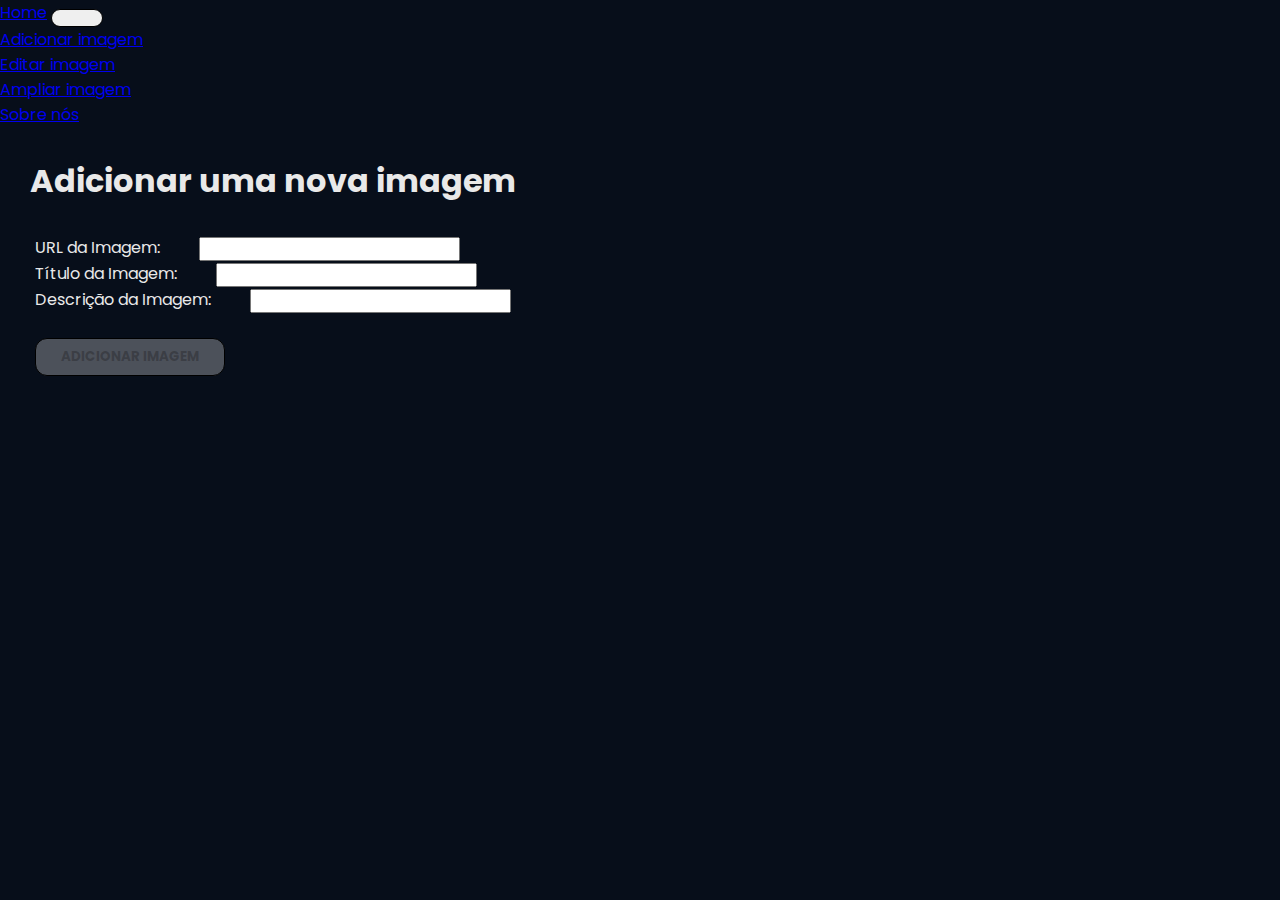
<file: pages/page3.html>
<!DOCTYPE html>
<html lang="pt-br">
  <head>
    <meta charset="UTF-8" />
    <meta http-equiv="X-UA-Compatible" content="IE=edge" />
    <meta name="viewport" content="width=device-width, initial-scale=1.0" />
    <link
      rel="stylesheet"
      href="https://stackpath.bootstrapcdn.com/bootstrap/4.1.3/css/bootstrap.min.css"
      integrity="sha384-MCw98/SFnGE8fJT3GXwEOngsV7Zt27NXFoaoApmYm81iuXoPkFOJwJ8ERdknLPMO"
      crossorigin="anonymous"
    />
    <link rel="stylesheet" href="style.css" />
    <title>Projeto SI - Página 3</title>
  </head>
  <body style="background-color: #070e1a; color: #e9e9e9">
    <nav class="navbar navbar-expand-lg navbar-dark bg-dark">
      <a class="navbar-brand" href="index.html">Home</a>
      <button
        class="navbar-toggler"
        type="button"
        data-toggle="collapse"
        data-target="#navbarNav"
        aria-controls="navbarNav"
        aria-expanded="false"
        aria-label="Toggle navigation"
      >
        <span class="navbar-toggler-icon"></span>
      </button>
      <div class="collapse navbar-collapse" id="navbarNav">
        <ul class="navbar-nav">
          <li class="nav-item">
            <a class="nav-link" href="page3.html">Adicionar imagem</a>
          </li>
          <li class="nav-item">
            <a class="nav-link" href="page4.html">Editar imagem</a>
          </li>
          <li class="nav-item">
            <a class="nav-link" href="page5.html">Ampliar imagem</a>
          </li>
          <li class="nav-item">
            <a class="nav-link" href="sobre.html">Sobre nós</a>
          </li>
        </ul>
      </div>
    </nav>

  <div class="col-md-auto">
      <h1 style="padding:30px;">Adicionar uma nova imagem</h1>
  </div>
    <div class="col-md-auto">
      <form>
        <label for="imageUrl">URL da Imagem:</label>
        <input type="text" id="imageUrl" required />
      </form>
      <form>
        <label for="imageTitle">Título da Imagem:</label>
        <input type="text" id="imageTitle" required />
      </form>
      <form>
        <label for="imageDescription">Descrição da Imagem:</label>
        <input type="text" id="imageDescription" required />
      </form>
      <button style="margin:25px 35px;" id="addButton" disabled>Adicionar Imagem</button>
    </div>
  </div>
  <div class="gallery"></div>
  <script src="main.js"></script>
</body>

</html>
</file>
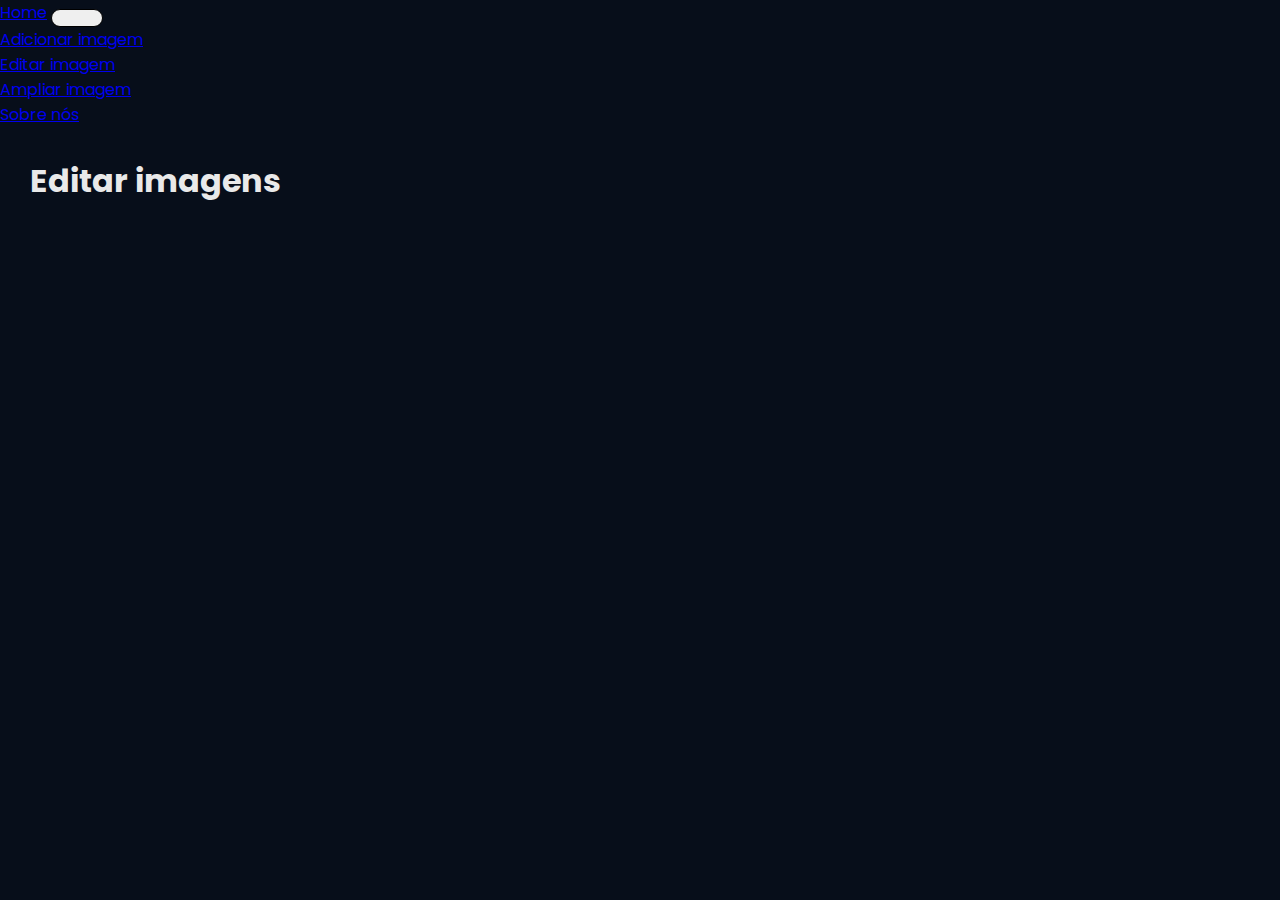
<file: pages/page4.html>
<!DOCTYPE html>
<html lang="pt-br">
  <head>
    <meta charset="UTF-8" />
    <meta http-equiv="X-UA-Compatible" content="IE=edge" />
    <meta name="viewport" content="width=device-width, initial-scale=1.0" />
    <link
      rel="stylesheet"
      href="https://stackpath.bootstrapcdn.com/bootstrap/4.1.3/css/bootstrap.min.css"
      integrity="sha384-MCw98/SFnGE8fJT3GXwEOngsV7Zt27NXFoaoApmYm81iuXoPkFOJwJ8ERdknLPMO"
      crossorigin="anonymous"
    />
    <link rel="stylesheet" href="style.css" />
    <script src="https://code.jquery.com/jquery-3.6.0.min.js"></script>
    <title>Projeto SI - Página 4</title>
  </head>

  <body style="background-color: #070e1a; color: #e9e9e9">
    <nav class="navbar navbar-expand-lg navbar-dark bg-dark">
      <a class="navbar-brand" href="index.html">Home</a>
      <button
        class="navbar-toggler"
        type="button"
        data-toggle="collapse"
        data-target="#navbarNav"
        aria-controls="navbarNav"
        aria-expanded="false"
        aria-label="Toggle navigation"
      >
        <span class="navbar-toggler-icon"></span>
      </button>
      <div class="collapse navbar-collapse" id="navbarNav">
        <ul class="navbar-nav">
          <li class="nav-item">
            <a class="nav-link" href="page3.html">Adicionar imagem</a>
          </li>
          <li class="nav-item">
            <a class="nav-link" href="page4.html">Editar imagem</a>
          </li>
          <li class="nav-item">
            <a class="nav-link" href="page5.html">Ampliar imagem</a>
          </li>
          <li class="nav-item">
            <a class="nav-link" href="sobre.html">Sobre nós</a>
          </li>
        </ul>
      </div>
    </nav>

    <div class="col-md-auto">
      <h1 style="padding: 30px">Editar imagens</h1>
    </div>

    <div class="col-md-auto" style="display: none">
      <form>
        <label for="imageUrl">URL da Imagem:</label>
        <input type="text" id="imageUrl" required />
      </form>
      <form>
        <label for="imageTitle">Título da Imagem:</label>
        <input type="text" id="imageTitle" required />
      </form>
      <form>
        <label for="imageDescription">Descrição da Imagem:</label>
        <input type="text" id="imageDescription" required />
      </form>

      <button style="margin: 25px 35px" type="submit" id="addButton">
        Editar imagem
      </button>
    </div>

    <div id="page4Gallery" class="gallery"></div>
    <script src="main.js"></script>
  </body>
</html>
</file>
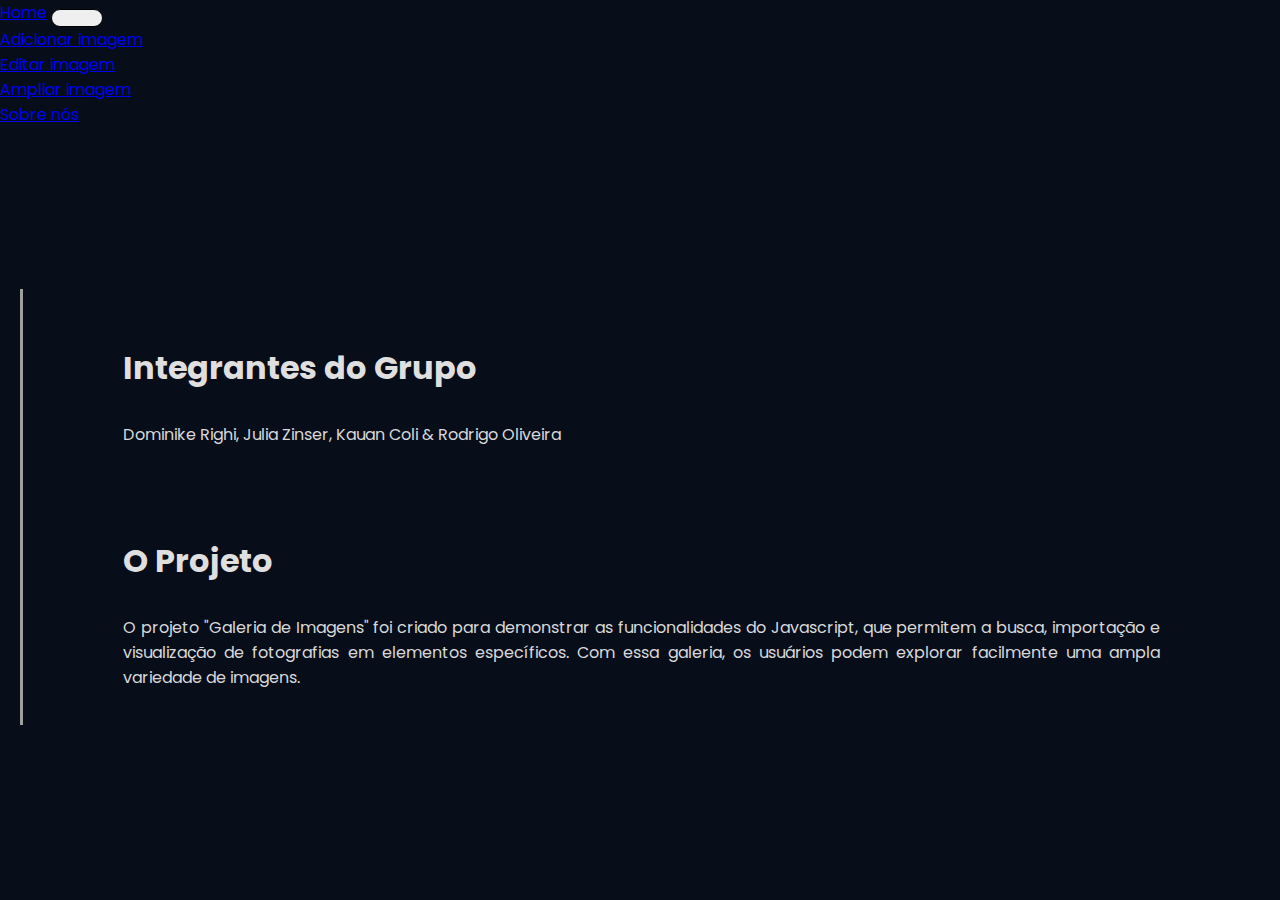
<file: pages/sobre.html>
<!DOCTYPE html>
<html lang="pt-br">

<head>
  <meta charset="UTF-8" />
  <meta http-equiv="X-UA-Compatible" content="IE=edge" />
  <meta name="viewport" content="width=device-width, initial-scale=1.0" />
  <link rel="stylesheet" href="https://stackpath.bootstrapcdn.com/bootstrap/4.1.3/css/bootstrap.min.css"
    integrity="sha384-MCw98/SFnGE8fJT3GXwEOngsV7Zt27NXFoaoApmYm81iuXoPkFOJwJ8ERdknLPMO" crossorigin="anonymous" />
  <link rel="stylesheet" href="style.css" />
  <title>Sobre nós</title>
</head>

<body style="background-color: #070e1a; color: #e9e9e9">
  <nav class="navbar navbar-expand-lg navbar-dark bg-dark">
    <a class="navbar-brand" href="index.html">Home</a>
    <button class="navbar-toggler" type="button" data-toggle="collapse" data-target="#navbarNav"
      aria-controls="navbarNav" aria-expanded="false" aria-label="Toggle navigation">
      <span class="navbar-toggler-icon"></span>
    </button>
    <div class="collapse navbar-collapse" id="navbarNav">
      <ul class="navbar-nav">
        <li class="nav-item">
          <a class="nav-link" href="page3.html">Adicionar imagem</a>
        </li>
        <li class="nav-item">
          <a class="nav-link" href="page4.html">Editar imagem</a>
        </li>
        <li class="nav-item">
          <a class="nav-link" href="page5.html">Ampliar imagem</a>
        </li>
        <li class="nav-item">
          <a class="nav-link" href="sobre.html">Sobre nós</a>
        </li>
      </ul>
    </div>
  </nav>
  <div class="about-center">
    <div style="border-left: 3px solid #a09f9f;">
      <div class="about-text">
        <h1 class="about-title">Integrantes do Grupo</h1>
        <p class="names-project">Dominike Righi, Julia Zinser, Kauan Coli & Rodrigo Oliveira</p>
      </div>
      <div class="about-text">
        <h1 class="about-title">O Projeto</h1>
        <p class="names-project">O projeto "Galeria de Imagens" foi criado para demonstrar as funcionalidades do Javascript, que permitem a busca, importação e visualização de fotografias em elementos específicos. Com essa galeria, os usuários podem explorar facilmente uma ampla variedade de imagens.</p>
      </div>
    </div>
  </div>

</body>

</html>
</file>
<file: pages/style.css>
@import url("https://fonts.googleapis.com/css2?family=Poppins:wght@400;700&display=swap");

* {
  margin: 0;
  padding: 0;
  box-sizing: border-box;

  font-family: "Poppins", sans-serif;
}

#image-grid .col-md-4 {
  margin-bottom: 20px;
}

#image-grid img {
  width: auto;
  height: auto;
  margin-top: 20px;

  cursor: pointer;
}

#image-grid img:hover {
  transform: scale(1.01);
  transition: all 0.1s ease-in-out;

  opacity: 0.9;
}

button {
  padding: 8px 25px;

  border: 1px solid #000;
  border-radius: 12px;

  cursor: pointer;

  text-transform: uppercase;
  font-weight: 700;

  user-select: none;
}

button :hover {
  opacity: 0.8;

  transform: scale(1.01);
}

label {
  margin: 15px 35px;
}

.gallery {
  padding: 30px;
}

.image-container {
  display: flex;
  flex-direction: column;
  align-items: flex-start;
  gap: 20px;
}

.image-container button {
  display: flex;
}

label {
  margin: 15px 35px;
}

.gallery {
  padding: 30px;
}

.image-container {
  display: flex;
  flex-direction: column;
  align-items: flex-start;
  gap: 20px;
}

.image-container button {
  display: flex;
}

.about-center {
  display: flex;
  justify-content: center;
  flex-direction: column;
  text-align: center;
  height: 80vh;
  margin: 20px;
}

.about-title {
  color: #c9c0c0;
  padding: 10px 0;
  margin: 10px 0;
}

.names-project {
  font: 20px;
  color: #d8d8d8;
  margin: 20px 0 0;
}

.about-text {
  text-align: justify;
  padding: 35px 100px;
}

.about-center {
  display: flex;
  justify-content: center;
  flex-direction: column;
  text-align: center;
  height: 80vh;
  margin: 20px;
}

.about-title {
  color: #e0dfdf;
  padding: 10px 0;
  margin: 10px 0;
}

.names-project {
  font: 20px;
  color: #d8d8d8;
  margin: 20px 0 0;
}

.about-text {
  text-align: justify;
  padding: 35px 100px;
}

.expanded-image {
  position: fixed;
  top: 0;
  left: 0;
  width: 100%;
  height: 100%;
  background-color: rgba(0, 0, 0, 0.8);
  display: none;
  user-select: none;
}

.expanded-image.active {
  display: flex;
  justify-content: center;
  align-items: center;
}

.expanded-image img {
  max-width: 90%;
  max-height: 90%;
  object-fit: contain;
  cursor: pointer;
}
</file>
